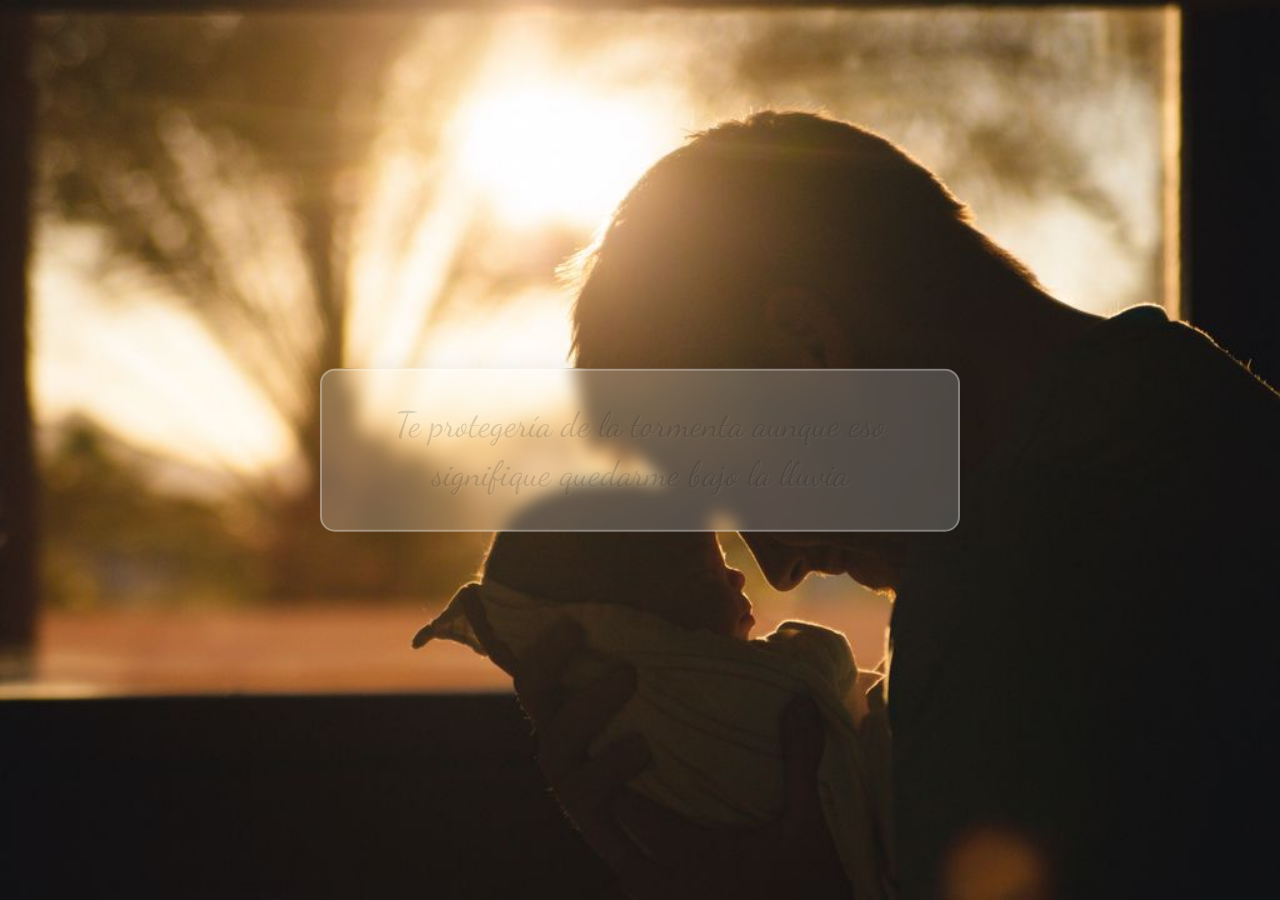
<file: mensaje.html>
<!DOCTYPE html>
<html lang="es">
<head>
    <meta charset="UTF-8">
    <title>Mensaje especial</title>
    <link href="https://fonts.googleapis.com/css2?family=Dancing+Script:wght@600&display=swap" rel="stylesheet">
    <link rel="stylesheet" href="assets/css/frase.css">
</head>
<body>
    <div class="contenedor-imagen">
        <img src="assets/img/padre.jpg" alt="Padre protector" class="imagen-principal">
        <div class="mensaje-vidrio">
            <p class="frase">Te protegería de la tormenta aunque eso signifique quedarme bajo la lluvia</p>
        </div>
    </div>

    <script src="https://code.jquery.com/jquery-3.6.0.min.js"></script>
    <script src="assets/js/frase.js"></script>
</body>
</html>
</file>
<file: assets/css/frase.css>
body {
    margin: 0;
    height: 100vh;
    background: #ffffff;
}

.contenedor-imagen {
    position: relative;
    width: 100%;
    height: 100vh;
    overflow: hidden;
}

.imagen-principal {
    width: 100%;
    height: 100%;
    object-fit: cover;
}

.mensaje-vidrio {
    position: absolute;
    top: 50%;
    left: 50%;
    transform: translate(-50%, -50%);
    background: rgba(255, 255, 255, 0.2);
    backdrop-filter: blur(8px);
    padding: 30px 50px;
    border-radius: 15px;
    border: 2px solid rgba(255, 255, 255, 0.3);
    box-shadow: 0 8px 32px rgba(0, 0, 0, 0.1);
    transition: all 0.5s ease;
}

.frase {
    font-family: 'Dancing Script', cursive;
    font-size: 2.2em;
    color: #1a1a1a;
    margin: 0;
    text-align: center;
    opacity: 0;
    line-height: 1.4;
    text-shadow: 1px 1px 2px rgba(255, 255, 255, 0.5);
}

/* Efectos hover */
.mensaje-vidrio:hover {
    background: rgba(255, 255, 255, 0.3);
    border-color: rgba(0, 0, 0, 0.2);
    box-shadow: 0 8px 40px rgba(0, 0, 0, 0.2);
}

/* Animación de bordes */
@keyframes borde-destello {
    0% { border-color: rgba(0, 0, 0, 0.1); }
    50% { border-color: rgba(0, 0, 0, 0.3); }
    100% { border-color: rgba(0, 0, 0, 0.1); }
}

.mensaje-vidrio {
    animation: borde-destello 4s infinite;
}
</file>
